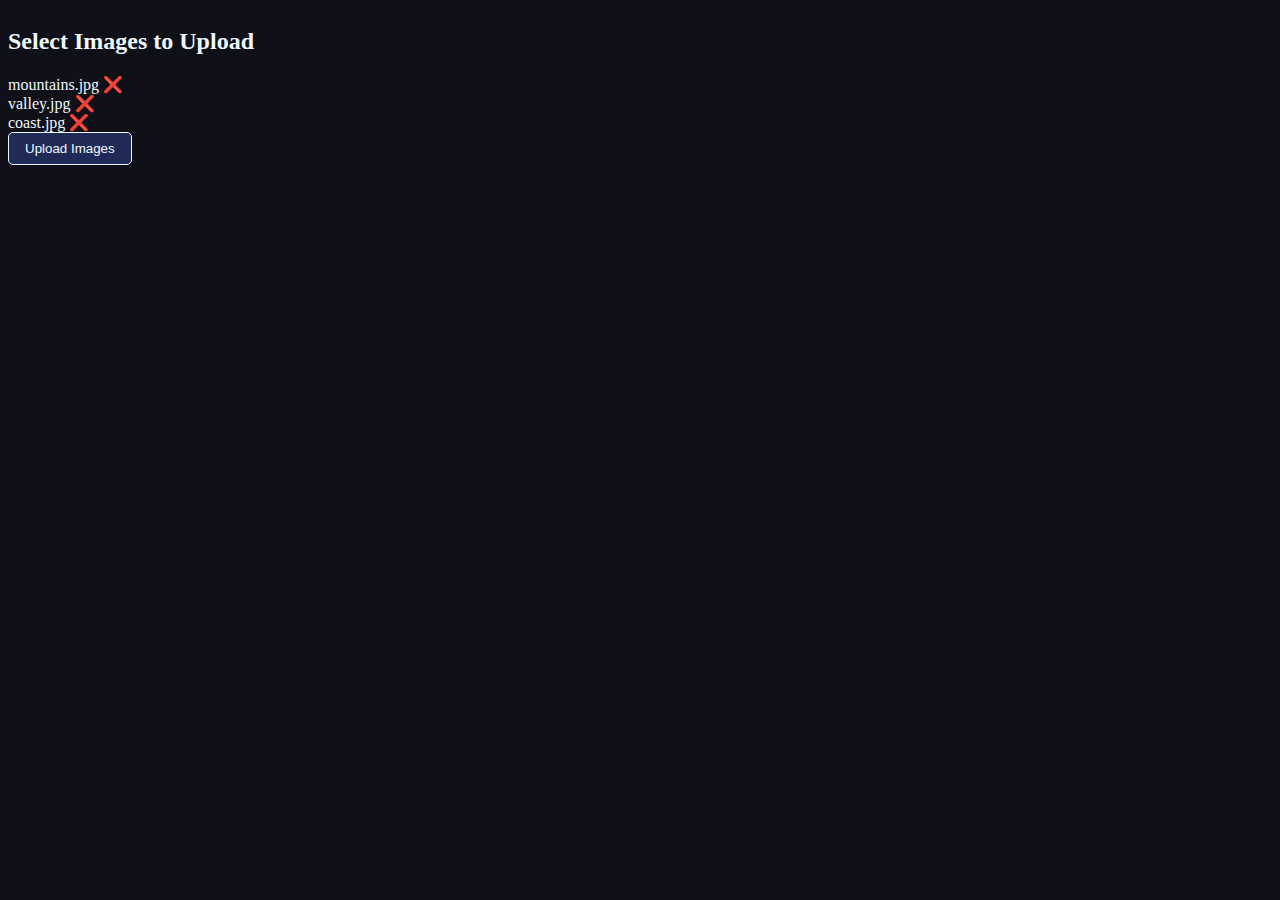
<file: 04. Async Image Load/index.html>
<!DOCTYPE html>
<html lang="en">
<head>
    <meta charset="UTF-8">
    <meta name="viewport" content="width=device-width, initial-scale=1.0">
    <title>Image Load</title>
    <link rel="stylesheet" href="./indes.css">
</head>
<body>
    <main>
        <section id="upload-container">
            <h2>Select Images to Upload</h2>
            <div class="image-file">mountains.jpg <span>❌</span></div>
            <div class="image-file">valley.jpg <span>❌</span></div>
            <div class="image-file">coast.jpg <span>❌</span></div>
            <button id="submit-imgs" aria-controls="upload images">Upload
                Images</button>
        </section>
        <section class="img-container" id="img-container">
        </section>
    </main>
    <script src="./index.js"></script>
</body>
</html>
</file>
<file: 04. Async Image Load/indes.css>
body{
    color: aliceblue;
    background-color: #0f1018;
}
#upload-container{
    display: flex;
    flex-direction: column;
    align-items: flex-start;
}
button{
    background-color: #2d3e8990;
    color: inherit;
    border-radius: 5px;
    border: 1px solid aliceblue;
    padding: 0.5rem 1rem;
}
button:hover{
    cursor: pointer;
    filter: brightness(1.35);
}
</file>
